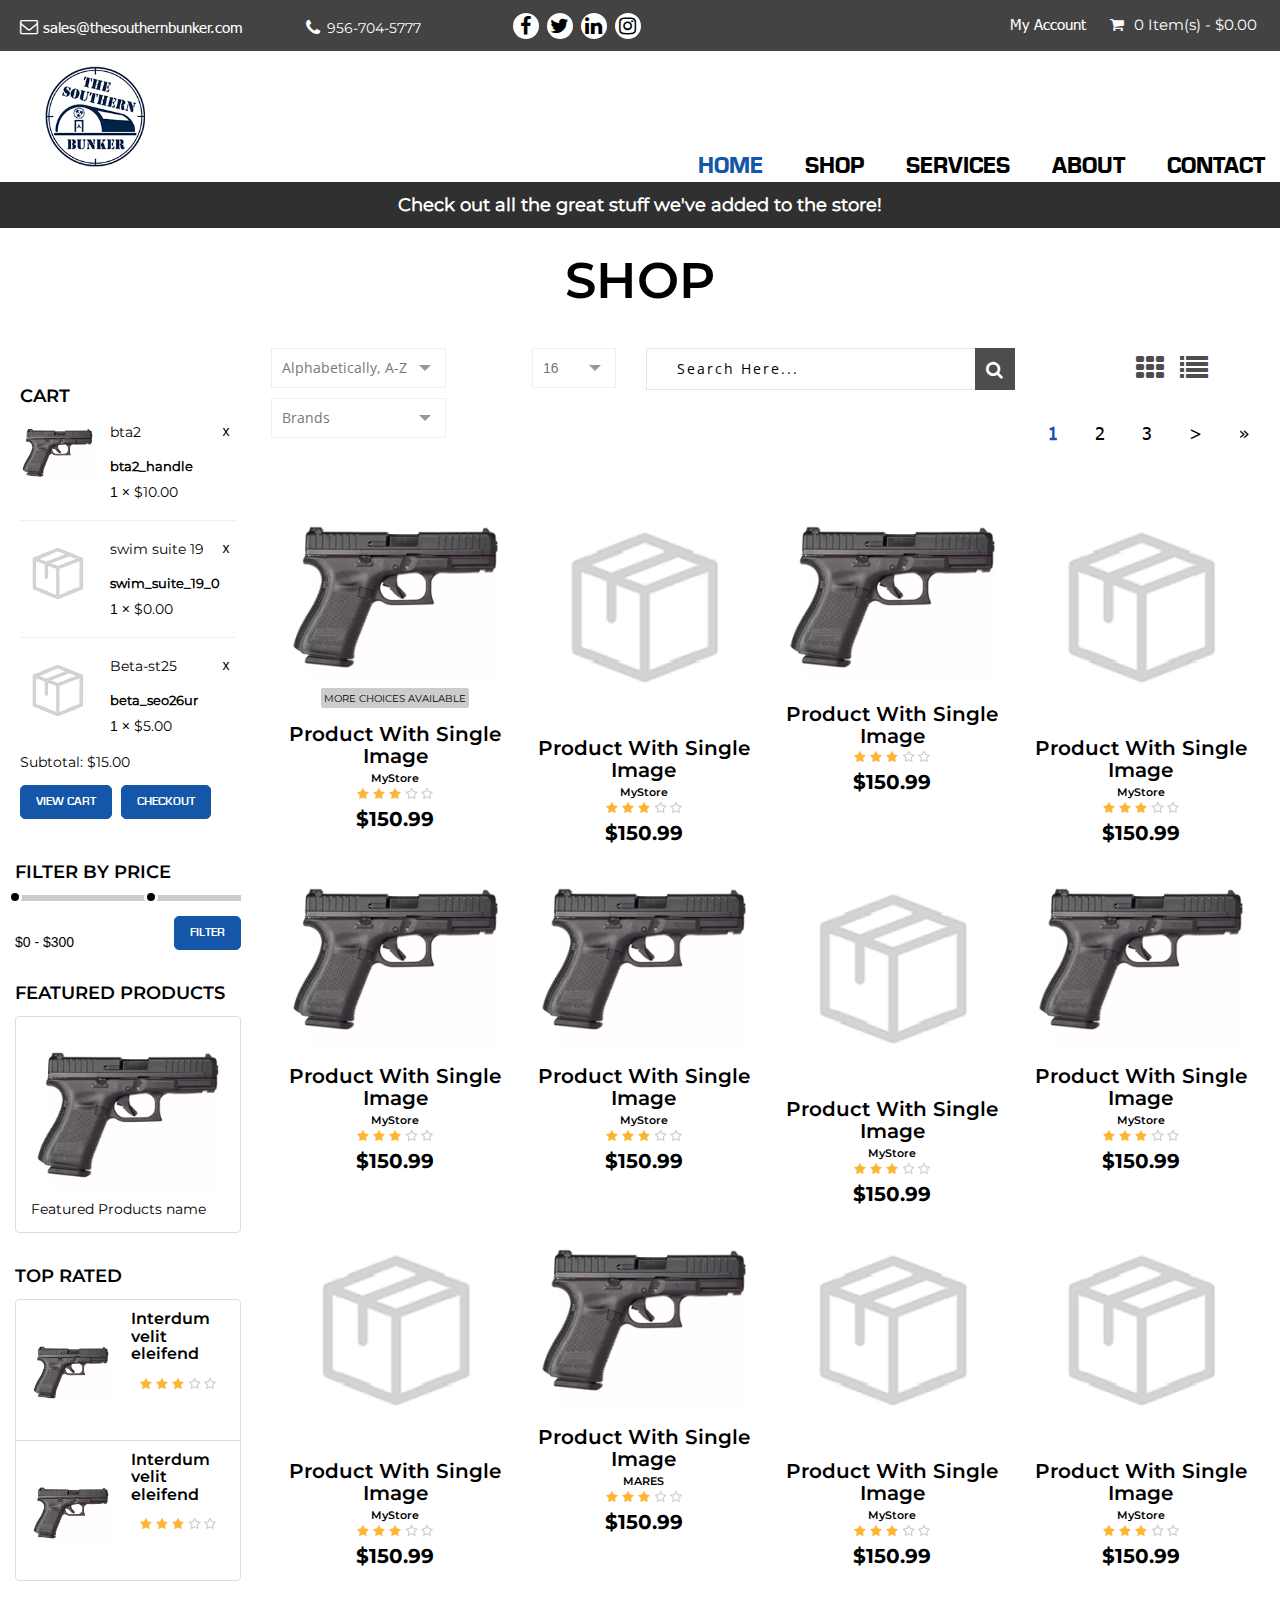
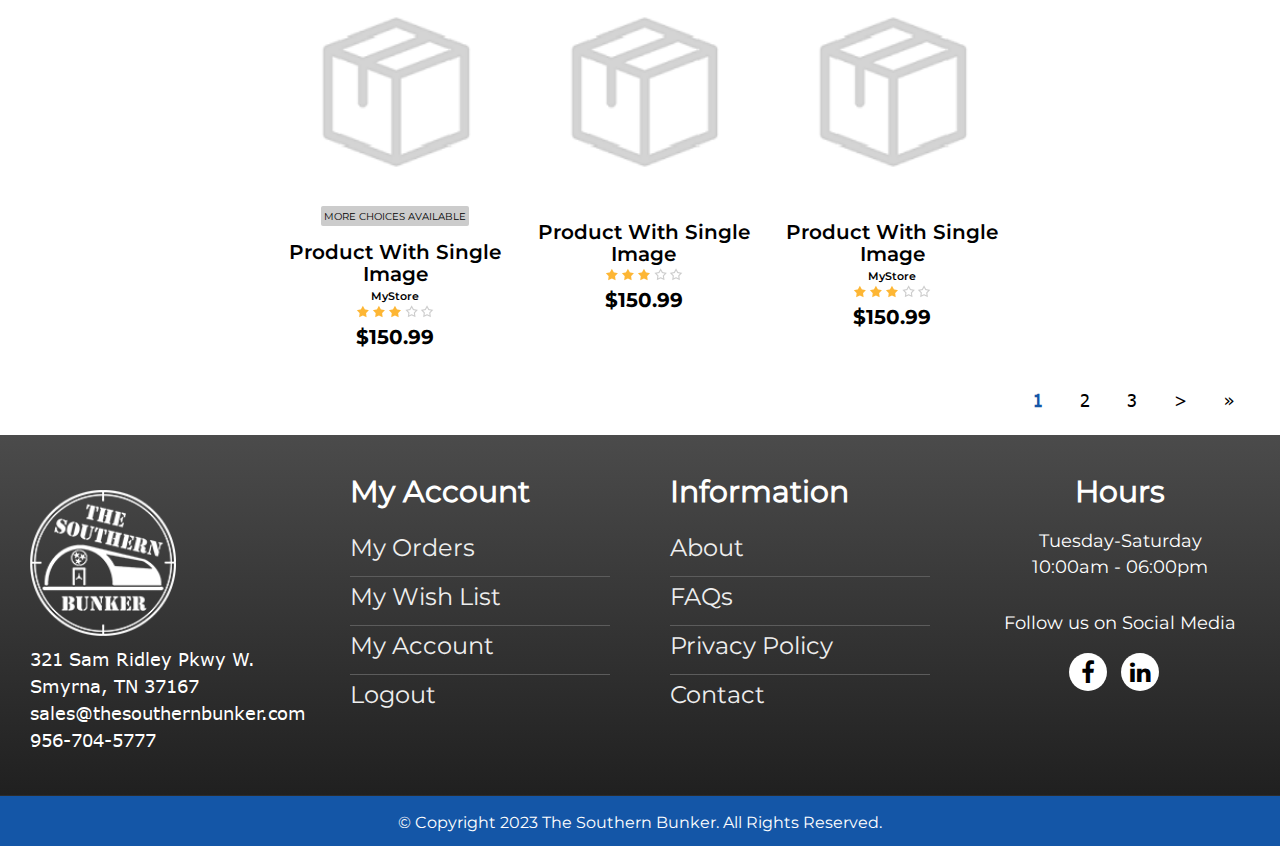
<file: shop.html>
<!DOCTYPE html>
<html lang="en">

<head>
    <meta charset="utf-8">
    <meta http-equiv="X-UA-Compatible" content="IE=edge">
    <meta name="viewport" content="width=device-width, initial-scale=1">
    <meta name="description" content="">
    <meta name="keywords" content="">
    <title>The Southern Bunker</title>
    <link rel="shortcut icon" href="img/favicon.png">
    <link type="text/css" rel="stylesheet" href="css/font-awesome.min.css">
    <link type="text/css" rel="stylesheet" href="css/bootstrap.min.css">
    <link type="text/css" rel="stylesheet" href="css/owl.carousel.css">
    <link type="text/css" rel="stylesheet" href="css/magnific-popup.css">
    <link type="text/css" rel="stylesheet" href="css/main.css">
    <link type="text/css" rel="stylesheet" href="css/theme1.css">
    <!-- CSS media queries -->
    <link type="text/css" rel="stylesheet" href="css/media-queries.css">
    <link href="js/smMenu/jquery.smartmenus.bootstrap.css" rel="stylesheet">
    <link href="css/smartnav.css" rel="stylesheet">
    <link href="css/customStyles.css" rel="stylesheet">
    <link rel="stylesheet" type="text/css" href="css/lightbox.css" />
    <link href="https://stackpath.bootstrapcdn.com/font-awesome/4.7.0/css/font-awesome.min.css" rel="stylesheet">
    <!-- HTML5 shim and Respond.js for IE8 support of HTML5 elements and media queries -->
    <!-- WARNING: Respond.js doesn't work if you view the page via file:// -->
    <!--[if lt IE 9]>
         <script src="https://oss.maxcdn.com/html5shiv/3.7.3/html5shiv.min.js"></script>
         <script src="https://oss.maxcdn.com/respond/1.4.2/respond.min.js"></script>
      <![endif]-->
    <link href="https://fonts.googleapis.com/css?family=Open+Sans&display=swap" rel="stylesheet">
    <link rel="preconnect" href="https://fonts.gstatic.com">
    <link href="https://fonts.googleapis.com/css2?family=Roboto+Slab:wght@400;700&display=swap" rel="stylesheet">
    <link rel="stylesheet" href="css/custom__southernBunker_stylesheet.css">
</head>

<body class="products">


    <div id="wrapper" class="main-wrapper">
        <!-- 
            Navigation
            ==================================== -->
        <header id="head" class="sticky-header">
            <div class="header-top primary">
                <div class="container">
                    <div class="row">
                        <div class="col-lg-8 col-md-8 col-sm-8 col-xs-12">
                            <div class="row">
                                <div class="col-xs-12 col-md-4 pull-left quick-contact">
                                    <i class="fa fa-envelope-o"></i>
                                    <p><span></span><a
                                            href="mailto:sales@thesouthernbunker.com">sales@thesouthernbunker.com</a>
                                    </p>
                                </div>
                                <div class="col-xs-12 col-md-3 pull-left quick-contact phone">
                                    <i class="fa fa-phone"></i>
                                    <p><span>956-704-5777</span></p>
                                </div>
                                <div class="col-xs-12 col-md-2 pull-left socialkt" id="social">
                                    <ul class="pull-left social-links text-center">
                                        <li><a href="#"><i class="fa fa-facebook"></i></a></li>
                                        <li><a href="#"><i class="fa fa-twitter"></i></a></li>
                                        <li><a href="#"><i class="fa fa-linkedin"></i></a></li>
                                        <li><a href="#"><i class="fa fa-instagram"></i></a></li>
                                    </ul>
                                </div>
                            </div>
                        </div>
                        <div class="col-xs-12 col-sm-4 col-md-4 col-lg-4 topRight">
                            <nav class="top-nav dropdown type2">
                                <ul class="text-right">
                                    <li class="myacc">
                                        <a href="#">My Account</a>
                                        <ul class="submenu text-left">
                                            <li><a href="#" data-toggle="modal" data-target="#myModal">Register <span><i
                                                            class="fa fa-edit"></i></span></a></li>
                                            <li><a href="#">Login <span><i class="fa fa-lock"></i></span></a></li>
                                        </ul>
                                    </li>
                                    <li class="cart cartWidgetInner">
                                        <a href="#">
                                            <i class="fa fa-shopping-cart"></i>&nbsp;
                                            <!-- <span>3 item(s) - $1875.00</span>  -->
                                            <span>0 Item(s) - $0.00</span>
                                        </a>
                                        <ul class="submenu product_list_widget text-left">
                                            <!-- .product item -->
                                            <li>
                                                <a href="#" class="thumb">
                                                    <img src="img/product-1.png" alt="">
                                                </a>
                                                <div class="pdDesc">
                                                    <a href="#">Cool Item 1</a>
                                                    <a href="#" class="remove">x</a>
                                                    <div class="variation">
                                                        <strong>Size :</strong> <span>Small</span>
                                                    </div>
                                                    <span class="quantity">1 × <span
                                                            class="amount">$625.00</span></span>
                                                </div>
                                            </li>
                                            <li>
                                                <a href="#" class="thumb">
                                                    <img src="img/product-1.png" alt="">
                                                </a>
                                                <div class="pdDesc">
                                                    <a href="#">Cool Item 1</a>
                                                    <a href="#" class="remove">x</a>
                                                    <div class="variation">
                                                        <strong>Size :</strong> <span>Small</span>
                                                    </div>
                                                    <span class="quantity">1 × <span
                                                            class="amount">$625.00</span></span>
                                                </div>
                                            </li>
                                            <li>
                                                <a href="#" class="thumb">
                                                    <img src="img/product-1.png" alt="">
                                                </a>
                                                <div class="pdDesc">
                                                    <a href="#">Cool Item 1</a>
                                                    <a href="#" class="remove">x</a>
                                                    <div class="variation">
                                                        <strong>Size :</strong> <span>Small</span>
                                                    </div>
                                                    <span class="quantity">1 × <span
                                                            class="amount">$625.00</span></span>
                                                </div>
                                            </li>
                                            <!-- // .product item -->
                                            <!-- .product item -->


                                            <!-- // product list -->
                                            <li class="total">
                                                <span>Subtotal: </span>
                                                <span class="amount">&nbsp;$1875.00</span>
                                            </li>
                                            <li class="buttons">
                                                <a href="#" class="btn btn-gold-border">View Cart</a>
                                                <a href="#" class="btn btn-gold-border">Checkout</a>
                                            </li>
                                            <!-- // .product item -->
                                        </ul>
                                    </li>
                                </ul>
                            </nav>
                        </div>
                    </div>
                </div>
            </div>

            <div class="row HeaderMenu">
                <div class="col-xs-12">
                    <!--Start nav-->
                    <div class="navbar-default" role="navigation">
                        <div class="container">
                            <div class="navbar-header">
                                <button type="button" class="navbar-toggle" data-toggle="collapse"
                                    data-target=".navbar-collapse">
                                    <span class="sr-only">Toggle navigation</span>
                                    <span class="icon-bar"></span>
                                    <span class="icon-bar"></span>
                                    <span class="icon-bar"></span>
                                </button>
                                <a class="navbar-brand" href="index.html">
                                    <img src="img/header_logo.png" alt="Logo">
                                </a>
                            </div>
                            <div class="navbar-collapse collapse">
                                <!-- Left nav -->
                                <ul class="nav navbar-nav navbarRight">
                                    <li><a href="index.html" class="current-active">Home</a> </li>
                                    <li><a href="shop.html">Shop</a></li>
                                    <!-- <li>
                                            <a href="#">Services <span class="caret"></span></a>
                                            <ul class="dropdown-menu">
                                               <li><a href="#">Our Services</a></li>
                                               <li><a href="#">The Simulator</a></li>
                                               <li><a href="#">Parties & Events</a></li>
                                            </ul>
                                         </li> -->
                                    <li><a href="#">Services</a></li>
                                    <li><a href="about-us.html">About</a></li>
                                    <li><a href="contact.html">Contact</a> </li>
                                </ul>
                                <!--Dropdown Menus UL-->
                            </div>
                            <!--/.nav-collapse -->
                        </div>
                        <!--/.container -->
                    </div> <!-- Main Navbar Div ENDS-->
                </div>
            </div>
        </header>
        <!--
            End Navigation
            ==================================== -->
        <!--
                Home slider
                ==================================== -->
        <div id="slider" class="sitemessage  slider-wrapper relative overflow-hidden slide-overlay clb">
            <div class="col-xs-12 col-sm-12 col-md-12 col-lg-12" id="abovetext">
                <div class="message" id="sitemessage">
                    <p>Check out all the great stuff we've added to the store!</p>
                </div>
            </div>
        </div> <!-- // #start -->
        <!--
                End Home slider
                ==================================== -->
        <!-- // shop breadcrumb -->
        <section class="product-category-page">
            <div class="container">
                <div class="text-center" id="storecat">

                    <h2>Shop</h2>
                </div>
                <div class="row">
                    <div class="col-xs-12 col-sm-4 col-md-3">
                        <div id="secondary" class="widget-area" role="complementary">
                            <!-- .widget -->





                            <aside class="widget cartWidget">
                                <h3 class="widget-title">Cart</h3>
                                <div class="cartWidgetInner">
                                    <ul class="product_list_widget">
                                        <li>
                                            <a href="/products/bta2_handle" class="thumb">
                                                <img src="img/product-1.png" alt="" class="sidebar_img">
                                            </a>
                                            <div class="pdDesc">
                                                <a href="/products/bta2_handle">bta2</a>
                                                <a href="javascript:void(0)"
                                                    onclick="deleteFromCartTop('5d0b5a91-5e90-4055-9dd9-7db9ac1f1040', this)"
                                                    class="remove btn-remove-cart-top">x</a>
                                                <div class="variation">
                                                    <strong>bta2_handle</strong>
                                                </div>
                                                <span class="quantity">1 × <span class="amount">$10.00</span></span>
                                            </div>
                                        </li>
                                        <li>
                                            <a href="/products/swim_suite_19_0" class="thumb">
                                                <img src="img/no-product.png" alt="" class="sidebar_img">
                                            </a>
                                            <div class="pdDesc">
                                                <a href="/products/swim_suite_19_0">swim suite 19</a>
                                                <a href="javascript:void(0)"
                                                    onclick="deleteFromCartTop('5ceb9f05-c7ac-45a7-8b6c-7454ac1f1040', this)"
                                                    class="remove btn-remove-cart-top">x</a>
                                                <div class="variation">
                                                    <strong>swim_suite_19_0</strong>
                                                </div>
                                                <span class="quantity">1 × <span class="amount">$0.00</span></span>
                                            </div>
                                        </li>
                                        <li>
                                            <a href="/products/beta_seo26ur" class="thumb">
                                                <img src="img/no-product.png" alt="" class="sidebar_img">
                                            </a>
                                            <div class="pdDesc">
                                                <a href="/products/beta_seo26ur">Beta-st25</a>
                                                <a href="javascript:void(0)"
                                                    onclick="deleteFromCartTop('5cb98c68-5434-4a49-a4ba-5e86ac1f1040', this)"
                                                    class="remove btn-remove-cart-top">x</a>
                                                <div class="variation">
                                                    <strong>beta_seo26ur</strong>
                                                </div>
                                                <span class="quantity">1 × <span class="amount">$5.00</span></span>
                                            </div>
                                        </li>
                                    </ul>
                                    <!-- // product list -->
                                    <p class="total">
                                        <span>Subtotal:</span>
                                        <span class="amount">$15.00</span>
                                    </p>
                                    <p class="buttons">
                                        <a href="cart.html" class="btn btn-ash-border">View Cart</a>
                                        <a href="checkout.html" class="btn btn-ash-border btn_place_order">Checkout</a>
                                    </p>
                                </div>
                            </aside>


                            <!-- // cart widget -->
                            <!-- .widget -->

                            <!-- // product category -->
                            <!-- .widget -->
                            <aside class="price-filter-widget widget">
                                <h3 class="widget-title">Filter by Price</h3>
                                <div class="price-range-wrapper">
                                    <div class="priceRange"></div>
                                    <div class="price-slider-amount clear">
                                        <label for="amount">Price:</label>
                                        <input type="text" id="amount" readonly>
                                        <a href="#" class="btn btn-ash-border pull-right">Filter</a>
                                    </div>
                                </div>
                            </aside>
                            <!-- .widget -->
                            <aside class="widget desktop-v-featured_products">
                                <h3 class="widget-title">Featured Products</h3>
                                <ul class="list-group widget-img-slideshow">
                                    <li class="list-group-item">
                                        <img src="img/product-1.png" alt="" class="img-responsive">
                                        <p>Featured Products name</p>
                                    </li>

                                </ul>
                            </aside>
                            <!-- end .widget -->
                            <!-- .widget -->
                            <aside class="widget">
                                <h3 class="widget-title">Top Rated</h3>
                                <ul class="list-group">
                                    <li class="list-group-item">
                                        <div class="widgetProduct">
                                            <div class="media">
                                                <div class="media-left">
                                                    <a href="#">
                                                        <img alt="" src="img/product-1.png" class="media-object">
                                                    </a>
                                                </div>
                                                <div class="media-body">
                                                    <h4 class="media-heading"><a href="#">Interdum velit
                                                            eleifend</a></h4>
                                                    <p class="rating"><img src="img/star.png" alt=""></p>
                                                    <span class="price">$55</span>
                                                </div>
                                            </div>
                                        </div>
                                    </li>
                                    <li class="list-group-item">
                                        <div class="widgetProduct">
                                            <div class="media">
                                                <div class="media-left">
                                                    <a href="#">
                                                        <img alt="" src="img/product-1.png" class="media-object">
                                                    </a>
                                                </div>
                                                <div class="media-body">
                                                    <h4 class="media-heading"><a href="#">Interdum velit
                                                            eleifend</a></h4>
                                                    <p class="rating"><img src="img/star.png" alt=""></p>
                                                    <span class="price">$55</span>
                                                </div>
                                            </div>
                                        </div>
                                    </li>

                                </ul>
                            </aside>
                            <!-- end .widget -->
                        </div>
                        <!-- // widget-area -->
                    </div>
                    <!-- // col-sm-3 -->
                    <div class="col-xs-12 col-sm-12 col-md-9">
                        <div class="productDisplayType">

                            <div class="row">
                                <input type="hidden" id="filtered_products_section" value="div">
                                <div class="col-xs-12 col-sm-4 col-md-3">
                                    <div class="productSorting">
                                        <div id="sbHolder_18994987" class="sbHolder"><a id="sbToggle_18994987" href="#"
                                                class="sbToggle"></a><a id="sbSelector_18994987" href="#"
                                                class="sbSelector sbFocus">Alphabetically, A-Z</a>
                                            <ul id="sbOptions_18994987" class="sbOptions" style="display: none;">
                                                <li><a href="#name_asc" rel="name_asc" class="sbFocus">Alphabetically,
                                                        A-Z</a></li>
                                                <li><a href="#name_desc" rel="name_desc">Alphabetically, Z-A</a></li>
                                                <li><a href="#price_asc" rel="price_asc">Price, Low to high</a></li>
                                                <li><a href="#price_desc" rel="price_desc">Price, High to low</a></li>
                                                <li><a href="#created_desc" rel="created_desc">Newest first</a></li>
                                                <li><a href="#created_asc" rel="created_asc">Oldest first</a></li>
                                            </ul>
                                        </div>
                                    </div>
                                </div>




                                <div class="hidden-xs hidden-sm col-md-2">
                                    <div class="productLimiter clear">
                                        <label for="productlimiter">Show :</label>
                                        <select name="productlimiter" id="productlimiter" class="" sb="54963162"
                                            style="display: none;">
                                            <option value="15">15</option>
                                            <option value="25">25</option>
                                            <option value="50">50</option>
                                            <option value="75">75</option>
                                            <option value="100">100</option>
                                            <option value="125">125</option>
                                        </select>
                                        <div id="sbHolder_54963162" class="sbHolder"><a id="sbToggle_54963162" href="#"
                                                class="sbToggle"></a><a id="sbSelector_54963162" href="#"
                                                class="sbSelector">16</a>
                                            <ul id="sbOptions_54963162" class="sbOptions" style="display: none;">
                                                <li><a href="#16" rel="16" class="sbFocus">16</a></li>
                                                <li><a href="#25" rel="25">25</a></li>
                                                <li><a href="#50" rel="50">50</a></li>
                                                <li><a href="#75" rel="75">75</a></li>
                                                <li><a href="#100" rel="100">100</a></li>
                                                <li><a href="#125" rel="125">125</a></li>
                                            </ul>
                                        </div>
                                    </div>
                                </div>
                                <div class="col-xs-12 col-sm-12 col-md-7 clear filter_sf" id="filter_sf">
                                    <div class="row">
                                        <div class="col-xs-12 col-sm-8 col-md-8">
                                            <div class="productLimiter clear">
                                                <form action="#" method="post" class="blog-search"
                                                    id="part_search_form">
                                                    <input type="text" value="" name="search_part" id="search_part"
                                                        class="search-input partSearch ui-autocomplete-input"
                                                        placeholder="Search Here..." autocomplete="off">
                                                    <button type="button" id="part_search_button"
                                                        class="productSearch_button search-sub">
                                                        <i class="fa fa-search"></i>
                                                    </button>
                                                </form>
                                            </div>
                                        </div>

                                        <!--nav class="woocommerce-pagination">
            <ul class="page-numbers text-right">
                <li><span class="current">1</span></li>
                <li><a href="#">2</a></li>
                <li><a href="#">3</a></li>
                <li><a href="#">→</a></li>
            </ul>
         </nav-->
                                        <div class="col-xs-12 col-sm-4 col-md-4">
                                            <nav class="productViewToggle">
                                                <a href="shop.html" class="gridView"><i class="fa fa-th"></i></a>
                                                <a href="listview.html" class="listView"><i class="fa fa-list"></i></a>
                                            </nav>
                                        </div>
                                    </div>
                                    <!--nav class="woocommerce-pagination">
            <ul class="page-numbers text-right">
               <li><span class="current">1</span></li>
               <li><a href="#">2</a></li>
               <li><a href="#">3</a></li>
               <li><a href="#">&rarr;</a></li>
            </ul>
         </nav-->
                                </div>
                            </div>
                            <div class="row">
                                <div class="col-xs-12 col-sm-4 col-md-3 ">
                                    <div class="productSorting">
                                        <div class="productSorting">
                                            <div id="sbHolder_52447504" class="sbHolder"><a id="sbToggle_52447504"
                                                    href="#" class="sbToggle"></a><a id="sbSelector_52447504" href="#"
                                                    class="sbSelector">Brands</a>
                                                <ul id="sbOptions_52447504" class="sbOptions"
                                                    style="top: 26px; max-height: 1369px; display: none;">
                                                    <li><a href="#name_asc" rel="name_asc" class="sbFocus">brand1</a>
                                                    </li>
                                                    <li><a href="#name_desc" rel="name_desc">brand2</a></li>
                                                    <li><a href="#price_asc" rel="price_asc">brand3</a></li>
                                                    <li><a href="#price_desc" rel="price_desc">brand4</a></li>
                                                    <li><a href="#created_desc" rel="created_desc">brand5</a></li>
                                                    <li><a href="#created_asc" rel="created_asc">brand6</a></li>
                                                </ul>
                                            </div>
                                            <!--select name="productsorting" id="productsorting" class="selectbox">
               <option value="default" selected="selected">Default sorting</option>
               <option value="price">Sort by price: low to high</option>
               <option value="price-desc">Sort by price: high to low</option>
            </select-->
                                        </div>

                                    </div>
                                </div>

                                <!-- .widget -->
                                <aside class="widget mobile-v-featured_products">
                                    <h3 class="widget-title">Featured Products</h3>
                                    <ul class="list-group widget-img-slideshow">
                                        <li class="list-group-item">
                                            <img src="img/product-1.png" alt="" class="img-responsive">
                                            <p>Featured Products name</p>
                                        </li>

                                    </ul>
                                </aside>
                                <!-- end .widget -->

                                <div class="col-xs-12 col-sm-9 col-md-9 clear">
                                    <ul class="page-numbers text-right">
                                        <li><span class="current">1</span></li>
                                        <li><a href="#">2</a></li>
                                        <li><a href="#">3</a></li>
                                        <li><a href="#" title="Next">&gt;</a></li>
                                        <li><a href="#" title="Last">»</a></li>
                                    </ul>
                                </div>

                            </div>
                        </div>
                        <div class="row no-margin row-border proLists">
                            <div class="col-xs-12 col-sm-6 col-md-3">
                                <div data-product-id="4" class="productBorder chkProductID">
                                    <img src="img/product-1.png" alt="" class="img-responsive">
                                    <div class="productBorderHover verticalMiddle">
                                        <div class="verticalInner">
                                            <h4><a href="#">Product With Single Image</a></h4>
                                            <p class="rating">
                                                <img src="img/star.png" alt="">
                                            </p>
                                            <div class="price">
                                                <del><span class="amount">$180.99</span></del>
                                                <span class="amount">$150.99</span>
                                            </div>
                                        </div>
                                    </div>

                                    <div class="frontinfo">
                                        <span class="more_choice more_choice_available">MORE CHOICES AVAILABLE</span>
                                        <h4><a href="#">Product With Single Image</a></h4>
                                        <h5 class="manuf">MyStore</h5>
                                        <center>
                                            <div class="rating product-rating bottom_rating">
                                                <img src="img/star.png" alt="">


                                            </div>
                                            <!--p class="rating">
													<img src="/img/icons/star2.png" alt=""> <span class="numr">(15)</span>
												</p-->
                                        </center>
                                        <div class="amount">$150.99</div>
                                    </div>
                                    <!-- products meta -->
                                    <ul class="productMetas">
                                        <li><a href="shop-single-quick.php" class="ajax-view"><span><i
                                                        class="fa fa-eye"></i></span> Quick View</a></li>
                                        <li><a href="#"><span><i class="fa fa-shopping-cart"></i></span> Add to Cart</a>
                                        </li>
                                        <li><a href="#"><span><i class="fa fa-heart-o"></i></span> Wishlist</a></li>

                                    </ul>
                                    <!-- // products meta -->
                                    <!-- animated-border -->
                                    <span class="linetop"></span>
                                    <span class="lineright"></span>
                                    <span class="linebottom"></span>
                                    <span class="lineleft"></span>
                                    <!-- // animated-border -->
                                </div>
                            </div>
                            <div class="col-xs-12 col-sm-6 col-md-3">
                                <div data-product-id="5" class="productBorder chkProductID">
                                    <img src="img/no-product.png" alt="" class="img-responsive">
                                    <div class="productBorderHover verticalMiddle">
                                        <div class="verticalInner">
                                            <h4><a href="#">Product With Single Image</a></h4>
                                            <p class="rating">
                                                <img src="img/star.png" alt="">
                                            </p>
                                            <div class="price">
                                                <del><span class="amount">$180.99</span></del>
                                                <span class="amount">$150.99</span>
                                            </div>
                                        </div>
                                    </div>


                                    <div class="frontinfo">
                                        <h4><a href="#">Product With Single Image</a></h4>
                                        <h5 class="manuf">MyStore</h5>
                                        <center>
                                            <div class="rating product-rating bottom_rating">
                                                <img src="img/star.png" alt="">


                                            </div>
                                            <!--p class="rating">
													<img src="/img/icons/star2.png" alt=""> <span class="numr">(15)</span>
												</p-->
                                        </center>
                                        <div class="amount">$150.99</div>
                                    </div>
                                    <!-- products meta -->
                                    <ul class="productMetas">
                                        <li><a href="shop-single-quick.php" class="ajax-view"><span><i
                                                        class="fa fa-eye"></i></span> Quick View</a></li>
                                        <li><a href="#"><span><i class="fa fa-shopping-cart"></i></span> Add to Cart</a>
                                        </li>
                                        <li><a href="#"><span><i class="fa fa-heart-o"></i></span> Wishlist</a></li>

                                    </ul>
                                    <!-- // products meta -->
                                    <!-- animated-border -->
                                    <span class="linetop"></span>
                                    <span class="lineright"></span>
                                    <span class="linebottom"></span>
                                    <span class="lineleft"></span>
                                    <!-- // animated-border -->
                                </div>
                            </div>
                            <div class="col-xs-12 col-sm-6 col-md-3">
                                <div data-product-id="6" class="productBorder chkProductID">
                                    <img src="img/product-1.png" alt="" class="img-responsive">
                                    <div class="productBorderHover verticalMiddle">
                                        <div class="verticalInner">
                                            <h4><a href="#">Product With Single Image</a></h4>
                                            <p class="rating">
                                                <img src="img/star.png" alt="">
                                            </p>
                                            <div class="price">
                                                <del><span class="amount">$180.99</span></del>
                                                <span class="amount">$150.99</span>
                                            </div>
                                        </div>
                                    </div>

                                    <div class="frontinfo">
                                        <h4><a href="#">Product With Single Image</a></h4>
                                        <center>
                                            <div class="rating product-rating bottom_rating">
                                                <img src="img/star.png" alt="">


                                            </div>
                                            <!--p class="rating">
													<img src="/img/icons/star2.png" alt=""> <span class="numr">(15)</span>
												</p-->
                                        </center>
                                        <div class="amount">$150.99</div>
                                    </div>
                                    <!-- products meta -->
                                    <ul class="productMetas">
                                        <li><a href="shop-single-quick.php" class="ajax-view"><span><i
                                                        class="fa fa-eye"></i></span> Quick View</a></li>
                                        <li><a href="#"><span><i class="fa fa-shopping-cart"></i></span> Add to Cart</a>
                                        </li>
                                        <li><a href="#"><span><i class="fa fa-heart-o"></i></span> Wishlist</a></li>

                                    </ul>
                                    <!-- // products meta -->
                                    <!-- animated-border -->
                                    <span class="linetop"></span>
                                    <span class="lineright"></span>
                                    <span class="linebottom"></span>
                                    <span class="lineleft"></span>
                                    <!-- // animated-border -->
                                </div>
                            </div>
                            <div class="col-xs-12 col-sm-6 col-md-3">
                                <div data-product-id="7" class="productBorder chkProductID">
                                    <img src="img/no-product.png" alt="" class="img-responsive">
                                    <div class="productBorderHover verticalMiddle">
                                        <div class="verticalInner">
                                            <h4><a href="#">Product With Single Image</a></h4>
                                            <p class="rating">
                                                <img src="img/star.png" alt="">
                                            </p>
                                            <div class="price">
                                                <del><span class="amount">$180.99</span></del>
                                                <span class="amount">$150.99</span>
                                            </div>
                                        </div>
                                    </div>


                                    <div class="frontinfo">
                                        <h4><a href="#">Product With Single Image</a></h4>
                                        <h5 class="manuf">MyStore</h5>
                                        <center>
                                            <div class="rating product-rating bottom_rating">
                                                <img src="img/star.png" alt="">


                                            </div>
                                            <!--p class="rating">
													<img src="/img/icons/star2.png" alt=""> <span class="numr">(15)</span>
												</p-->
                                        </center>
                                        <div class="amount">$150.99</div>
                                    </div>
                                    <!-- products meta -->
                                    <ul class="productMetas">
                                        <li><a href="shop-single-quick.php" class="ajax-view"><span><i
                                                        class="fa fa-eye"></i></span> Quick View</a></li>
                                        <li><a href="#"><span><i class="fa fa-shopping-cart"></i></span> Add to Cart</a>
                                        </li>
                                        <li><a href="#"><span><i class="fa fa-heart-o"></i></span> Wishlist</a></li>

                                    </ul>
                                    <!-- // products meta -->
                                    <!-- animated-border -->
                                    <span class="linetop"></span>
                                    <span class="lineright"></span>
                                    <span class="linebottom"></span>
                                    <span class="lineleft"></span>
                                    <!-- // animated-border -->
                                </div>
                            </div>
                            <div class="col-xs-12 col-sm-6 col-md-3">
                                <div data-product-id="8" class="productBorder chkProductID">
                                    <img src="img/product-1.png" alt="" class="img-responsive">
                                    <div class="productBorderHover verticalMiddle">
                                        <div class="verticalInner">
                                            <h4><a href="#">Product With Single Image</a></h4>
                                            <p class="rating">
                                                <img src="img/star.png" alt="">
                                            </p>
                                            <div class="price">
                                                <del><span class="amount">$180.99</span></del>
                                                <span class="amount">$150.99</span>
                                            </div>
                                        </div>
                                    </div>


                                    <div class="frontinfo">
                                        <h4><a href="#">Product With Single Image</a></h4>
                                        <h5 class="manuf">MyStore</h5>
                                        <center>
                                            <div class="rating product-rating bottom_rating">
                                                <img src="img/star.png" alt="">


                                            </div>
                                            <!--p class="rating">
													<img src="/img/icons/star2.png" alt=""> <span class="numr">(15)</span>
												</p-->
                                        </center>
                                        <div class="amount">$150.99</div>
                                    </div>
                                    <!-- products meta -->
                                    <ul class="productMetas">
                                        <li><a href="shop-single-quick.php" class="ajax-view"><span><i
                                                        class="fa fa-eye"></i></span> Quick View</a></li>
                                        <li><a href="#"><span><i class="fa fa-shopping-cart"></i></span> Add to Cart</a>
                                        </li>
                                        <li><a href="#"><span><i class="fa fa-heart-o"></i></span> Wishlist</a></li>

                                    </ul>
                                    <!-- // products meta -->
                                    <!-- animated-border -->
                                    <span class="linetop"></span>
                                    <span class="lineright"></span>
                                    <span class="linebottom"></span>
                                    <span class="lineleft"></span>
                                    <!-- // animated-border -->
                                </div>
                            </div>
                            <div class="col-xs-12 col-sm-6 col-md-3">
                                <div data-product-id="9" class="productBorder chkProductID">
                                    <img src="img/product-1.png" alt="" class="img-responsive">
                                    <div class="productBorderHover verticalMiddle">
                                        <div class="verticalInner">
                                            <h4><a href="#">Product With Single Image</a></h4>
                                            <p class="rating">
                                                <img src="img/star.png" alt="">
                                            </p>
                                            <div class="price">
                                                <del><span class="amount">$180.99</span></del>
                                                <span class="amount">$150.99</span>
                                            </div>
                                        </div>
                                    </div>


                                    <div class="frontinfo">
                                        <h4><a href="#">Product With Single Image</a></h4>
                                        <h5 class="manuf">MyStore</h5>
                                        <center>
                                            <div class="rating product-rating bottom_rating">
                                                <img src="img/star.png" alt="">


                                            </div>
                                            <!--p class="rating">
													<img src="/img/icons/star2.png" alt=""> <span class="numr">(15)</span>
												</p-->
                                        </center>
                                        <div class="amount">$150.99</div>
                                    </div>
                                    <!-- products meta -->
                                    <ul class="productMetas">
                                        <li><a href="shop-single-quick.php" class="ajax-view"><span><i
                                                        class="fa fa-eye"></i></span> Quick View</a></li>
                                        <li><a href="#"><span><i class="fa fa-shopping-cart"></i></span> Add to Cart</a>
                                        </li>
                                        <li><a href="#"><span><i class="fa fa-heart-o"></i></span> Wishlist</a></li>

                                    </ul>
                                    <!-- // products meta -->
                                    <!-- animated-border -->
                                    <span class="linetop"></span>
                                    <span class="lineright"></span>
                                    <span class="linebottom"></span>
                                    <span class="lineleft"></span>
                                    <!-- // animated-border -->
                                </div>
                            </div>

                            <div class="col-xs-12 col-sm-6 col-md-3">
                                <div data-product-id="7" class="productBorder chkProductID">
                                    <img src="img/no-product.png" alt="" class="img-responsive">
                                    <div class="productBorderHover verticalMiddle">
                                        <div class="verticalInner">
                                            <h4><a href="#">Product With Single Image</a></h4>
                                            <p class="rating">
                                                <img src="img/star.png" alt="">
                                            </p>
                                            <div class="price">
                                                <del><span class="amount">$180.99</span></del>
                                                <span class="amount">$150.99</span>
                                            </div>
                                        </div>
                                    </div>


                                    <div class="frontinfo">
                                        <h4><a href="#">Product With Single Image</a></h4>
                                        <h5 class="manuf">MyStore</h5>
                                        <center>
                                            <div class="rating product-rating bottom_rating">
                                                <img src="img/star.png" alt="">


                                            </div>
                                            <!--p class="rating">
													<img src="/img/icons/star2.png" alt=""> <span class="numr">(15)</span>
												</p-->
                                        </center>
                                        <div class="amount">$150.99</div>
                                    </div>
                                    <!-- products meta -->
                                    <ul class="productMetas">
                                        <li><a href="shop-single-quick.php" class="ajax-view"><span><i
                                                        class="fa fa-eye"></i></span> Quick View</a></li>
                                        <li><a href="#"><span><i class="fa fa-shopping-cart"></i></span> Add to Cart</a>
                                        </li>
                                        <li><a href="#"><span><i class="fa fa-heart-o"></i></span> Wishlist</a></li>

                                    </ul>
                                    <!-- // products meta -->
                                    <!-- animated-border -->
                                    <span class="linetop"></span>
                                    <span class="lineright"></span>
                                    <span class="linebottom"></span>
                                    <span class="lineleft"></span>
                                    <!-- // animated-border -->
                                </div>
                            </div>

                            <div class="col-xs-12 col-sm-6 col-md-3">
                                <div data-product-id="6" class="productBorder chkProductID">
                                    <img src="img/product-1.png" alt="" class="img-responsive">
                                    <div class="productBorderHover verticalMiddle">
                                        <div class="verticalInner">
                                            <h4><a href="#">Product With Single Image</a></h4>
                                            <p class="rating">
                                                <img src="img/star.png" alt="">
                                            </p>
                                            <div class="price">
                                                <del><span class="amount">$180.99</span></del>
                                                <span class="amount">$150.99</span>
                                            </div>
                                        </div>
                                    </div>


                                    <div class="frontinfo">
                                        <h4><a href="#">Product With Single Image</a></h4>
                                        <h5 class="manuf">MyStore</h5>
                                        <center>
                                            <div class="rating product-rating bottom_rating">
                                                <img src="img/star.png" alt="">


                                            </div>
                                            <!--p class="rating">
													<img src="/img/icons/star2.png" alt=""> <span class="numr">(15)</span>
												</p-->
                                        </center>
                                        <div class="amount">$150.99</div>
                                    </div>
                                    <!-- products meta -->
                                    <ul class="productMetas">
                                        <li><a href="shop-single-quick.php" class="ajax-view"><span><i
                                                        class="fa fa-eye"></i></span> Quick View</a></li>
                                        <li><a href="#"><span><i class="fa fa-shopping-cart"></i></span> Add to Cart</a>
                                        </li>
                                        <li><a href="#"><span><i class="fa fa-heart-o"></i></span> Wishlist</a></li>

                                    </ul>
                                    <!-- // products meta -->
                                    <!-- animated-border -->
                                    <span class="linetop"></span>
                                    <span class="lineright"></span>
                                    <span class="linebottom"></span>
                                    <span class="lineleft"></span>
                                    <!-- // animated-border -->
                                </div>
                            </div>
                            <div class="col-xs-12 col-sm-6 col-md-3">
                                <div data-product-id="7" class="productBorder chkProductID">
                                    <img src="img/no-product.png" alt="" class="img-responsive">
                                    <div class="productBorderHover verticalMiddle">
                                        <div class="verticalInner">
                                            <h4><a href="#">Product With Single Image</a></h4>
                                            <p class="rating">
                                                <img src="img/star.png" alt="">
                                            </p>
                                            <div class="price">
                                                <del><span class="amount">$180.99</span></del>
                                                <span class="amount">$150.99</span>
                                            </div>
                                        </div>
                                    </div>
                                    <div class="frontinfo">
                                        <h4><a href="#">Product With Single Image</a></h4>
                                        <h5 class="manuf">MyStore</h5>
                                        <center>
                                            <div class="rating product-rating bottom_rating">
                                                <img src="img/star.png" alt="">


                                            </div>
                                            <!--p class="rating">
													<img src="/img/icons/star2.png" alt=""> <span class="numr">(15)</span>
												</p-->
                                        </center>
                                        <div class="amount">$150.99</div>
                                    </div>
                                    <!-- products meta -->
                                    <ul class="productMetas">
                                        <li><a href="shop-single-quick.php" class="ajax-view"><span><i
                                                        class="fa fa-eye"></i></span> Quick View</a></li>
                                        <li><a href="#"><span><i class="fa fa-shopping-cart"></i></span> Add to Cart</a>
                                        </li>
                                        <li><a href="#"><span><i class="fa fa-heart-o"></i></span> Wishlist</a></li>

                                    </ul>
                                    <!-- // products meta -->
                                    <!-- animated-border -->
                                    <span class="linetop"></span>
                                    <span class="lineright"></span>
                                    <span class="linebottom"></span>
                                    <span class="lineleft"></span>
                                    <!-- // animated-border -->
                                </div>
                            </div>
                            <div class="col-xs-12 col-sm-6 col-md-3">
                                <div data-product-id="8" class="productBorder chkProductID">
                                    <img src="img/product-1.png" alt="" class="img-responsive">
                                    <div class="productBorderHover verticalMiddle">
                                        <div class="verticalInner">
                                            <h4><a href="#">Product With Single Image</a></h4>
                                            <p class="rating">
                                                <img src="img/star.png" alt="">
                                            </p>
                                            <div class="price">
                                                <del><span class="amount">$180.99</span></del>
                                                <span class="amount">$150.99</span>
                                            </div>
                                        </div>
                                    </div>

                                    <div class="frontinfo">
                                        <h4><a href="#">Product With Single Image</a></h4>
                                        <h5 class="manuf">MARES</h5>
                                        <center>

                                            <div class="rating product-rating bottom_rating">
                                                <img src="img/star.png" alt="">


                                            </div>
                                            <!--p class="rating">
													<img src="/img/icons/star2.png" alt=""> <span class="numr">(15)</span>
												</p-->
                                        </center>
                                        <div class="amount">$150.99</div>
                                    </div>
                                    <!-- products meta -->
                                    <ul class="productMetas">
                                        <li><a href="shop-single-quick.php" class="ajax-view"><span><i
                                                        class="fa fa-eye"></i></span> Quick View</a></li>
                                        <li><a href="#"><span><i class="fa fa-shopping-cart"></i></span> Add to Cart</a>
                                        </li>
                                        <li><a href="#"><span><i class="fa fa-heart-o"></i></span> Wishlist</a></li>

                                    </ul>
                                    <!-- // products meta -->
                                    <!-- animated-border -->
                                    <span class="linetop"></span>
                                    <span class="lineright"></span>
                                    <span class="linebottom"></span>
                                    <span class="lineleft"></span>
                                    <!-- // animated-border -->
                                </div>
                            </div>
                            <div class="col-xs-12 col-sm-6 col-md-3">
                                <div data-product-id="7" class="productBorder chkProductID">
                                    <img src="img/no-product.png" alt="" class="img-responsive">
                                    <div class="productBorderHover verticalMiddle">
                                        <div class="verticalInner">
                                            <h4><a href="#">Product With Single Image</a></h4>
                                            <p class="rating">
                                                <img src="img/star.png" alt="">
                                            </p>
                                            <div class="price">
                                                <del><span class="amount">$180.99</span></del>
                                                <span class="amount">$150.99</span>
                                            </div>
                                        </div>
                                    </div>

                                    <div class="frontinfo">
                                        <h4><a href="#">Product With Single Image</a></h4>
                                        <h5 class="manuf">MyStore</h5>
                                        <center>
                                            <div class="rating product-rating bottom_rating">
                                                <img src="img/star.png" alt="">


                                            </div>
                                            <!--p class="rating">
													<img src="/img/icons/star2.png" alt=""> <span class="numr">(15)</span>
												</p-->
                                        </center>
                                        <div class="amount">$150.99</div>
                                    </div>
                                    <!-- products meta -->
                                    <ul class="productMetas">
                                        <li><a href="shop-single-quick.php" class="ajax-view"><span><i
                                                        class="fa fa-eye"></i></span> Quick View</a></li>
                                        <li><a href="#"><span><i class="fa fa-shopping-cart"></i></span> Add to Cart</a>
                                        </li>
                                        <li><a href="#"><span><i class="fa fa-heart-o"></i></span> Wishlist</a></li>

                                    </ul>
                                    <!-- // products meta -->
                                    <!-- animated-border -->
                                    <span class="linetop"></span>
                                    <span class="lineright"></span>
                                    <span class="linebottom"></span>
                                    <span class="lineleft"></span>
                                    <!-- // animated-border -->
                                </div>
                            </div>
                            <div class="col-xs-12 col-sm-6 col-md-3">
                                <div data-product-id="7" class="productBorder chkProductID">
                                    <img src="img/no-product.png" alt="" class="img-responsive">
                                    <div class="productBorderHover verticalMiddle">
                                        <div class="verticalInner">
                                            <h4><a href="#">Product With Single Image</a></h4>
                                            <p class="rating">
                                                <img src="img/star.png" alt="">
                                            </p>
                                            <div class="price">
                                                <del><span class="amount">$180.99</span></del>
                                                <span class="amount">$150.99</span>
                                            </div>
                                        </div>
                                    </div>

                                    <div class="frontinfo">
                                        <h4><a href="#">Product With Single Image</a></h4>
                                        <h5 class="manuf">MyStore</h5>
                                        <center>
                                            <div class="rating product-rating bottom_rating">
                                                <img src="img/star.png" alt="">


                                            </div>
                                            <!--p class="rating">
													<img src="/img/icons/star2.png" alt=""> <span class="numr">(15)</span>
												</p-->
                                        </center>
                                        <div class="amount">$150.99</div>
                                    </div>
                                    <!-- products meta -->
                                    <ul class="productMetas">
                                        <li><a href="shop-single-quick.php" class="ajax-view"><span><i
                                                        class="fa fa-eye"></i></span> Quick View</a></li>
                                        <li><a href="#"><span><i class="fa fa-shopping-cart"></i></span> Add to Cart</a>
                                        </li>
                                        <li><a href="#"><span><i class="fa fa-heart-o"></i></span> Wishlist</a></li>

                                    </ul>
                                    <!-- // products meta -->
                                    <!-- animated-border -->
                                    <span class="linetop"></span>
                                    <span class="lineright"></span>
                                    <span class="linebottom"></span>
                                    <span class="lineleft"></span>
                                    <!-- // animated-border -->
                                </div>
                            </div>
                            <div class="col-xs-12 col-sm-6 col-md-3">
                                <div data-product-id="7" class="productBorder chkProductID">
                                    <img src="img/no-product.png" alt="" class="img-responsive">
                                    <div class="productBorderHover verticalMiddle">
                                        <div class="verticalInner">
                                            <h4><a href="#">Product With Single Image</a></h4>
                                            <p class="rating">
                                                <img src="img/star.png" alt="">
                                            </p>
                                            <div class="price">
                                                <del><span class="amount">$180.99</span></del>
                                                <span class="amount">$150.99</span>
                                            </div>
                                        </div>
                                    </div>

                                    <div class="frontinfo">
                                        <span class="more_choice more_choice_available">MORE CHOICES AVAILABLE</span>
                                        <h4><a href="#">Product With Single Image</a></h4>
                                        <h5 class="manuf">MyStore</h5>
                                        <center>
                                            <div class="rating product-rating bottom_rating">
                                                <img src="img/star.png" alt="">


                                            </div>
                                            <!--p class="rating">
													<img src="/img/icons/star2.png" alt=""> <span class="numr">(15)</span>
												</p-->
                                        </center>
                                        <div class="amount">$150.99</div>
                                    </div>
                                    <!-- products meta -->
                                    <ul class="productMetas">
                                        <li><a href="shop-single-quick.php" class="ajax-view"><span><i
                                                        class="fa fa-eye"></i></span> Quick View</a></li>
                                        <li><a href="#"><span><i class="fa fa-shopping-cart"></i></span> Add to Cart</a>
                                        </li>
                                        <li><a href="#"><span><i class="fa fa-heart-o"></i></span> Wishlist</a></li>

                                    </ul>
                                    <!-- // products meta -->
                                    <!-- animated-border -->
                                    <span class="linetop"></span>
                                    <span class="lineright"></span>
                                    <span class="linebottom"></span>
                                    <span class="lineleft"></span>
                                    <!-- // animated-border -->
                                </div>
                            </div>
                            <div class="col-xs-12 col-sm-6 col-md-3">
                                <div data-product-id="7" class="productBorder chkProductID">
                                    <img src="img/no-product.png" alt="" class="img-responsive">
                                    <div class="productBorderHover verticalMiddle">
                                        <div class="verticalInner">
                                            <h4><a href="#">Product With Single Image</a></h4>
                                            <p class="rating">
                                                <img src="img/star.png" alt="">
                                            </p>
                                            <div class="price">
                                                <del><span class="amount">$180.99</span></del>
                                                <span class="amount">$150.99</span>
                                            </div>
                                        </div>
                                    </div>

                                    <div class="frontinfo">
                                        <h4><a href="#">Product With Single Image</a></h4>
                                        <center>
                                            <div class="rating product-rating bottom_rating">
                                                <img src="img/star.png" alt="">


                                            </div>
                                            <!--p class="rating">
													<img src="/img/icons/star2.png" alt=""> <span class="numr">(15)</span>
												</p-->
                                        </center>
                                        <div class="amount">$150.99</div>
                                    </div>
                                    <!-- products meta -->
                                    <ul class="productMetas">
                                        <li><a href="shop-single-quick.php" class="ajax-view"><span><i
                                                        class="fa fa-eye"></i></span> Quick View</a></li>
                                        <li><a href="#"><span><i class="fa fa-shopping-cart"></i></span> Add to Cart</a>
                                        </li>
                                        <li><a href="#"><span><i class="fa fa-heart-o"></i></span> Wishlist</a></li>

                                    </ul>
                                    <!-- // products meta -->
                                    <!-- animated-border -->
                                    <span class="linetop"></span>
                                    <span class="lineright"></span>
                                    <span class="linebottom"></span>
                                    <span class="lineleft"></span>
                                    <!-- // animated-border -->
                                </div>
                            </div>
                            <div class="col-xs-12 col-sm-6 col-md-3">
                                <div data-product-id="7" class="productBorder chkProductID">
                                    <img src="img/no-product.png" alt="" class="img-responsive">
                                    <div class="productBorderHover verticalMiddle">
                                        <div class="verticalInner">
                                            <h4><a href="#">Product With Single Image</a></h4>
                                            <p class="rating">
                                                <img src="img/star.png" alt="">
                                            </p>
                                            <div class="price">
                                                <del><span class="amount">$180.99</span></del>
                                                <span class="amount">$150.99</span>
                                            </div>
                                        </div>
                                    </div>

                                    <div class="frontinfo">
                                        <h4><a href="#">Product With Single Image</a></h4>
                                        <h5 class="manuf">MyStore</h5>
                                        <center>
                                            <div class="rating product-rating bottom_rating">
                                                <img src="img/star.png" alt="">


                                            </div>
                                            <!--p class="rating">
													<img src="/img/icons/star2.png" alt=""> <span class="numr">(15)</span>
												</p-->
                                        </center>
                                        <div class="amount">$150.99</div>
                                    </div>
                                    <!-- products meta -->
                                    <ul class="productMetas">
                                        <li><a href="shop-single-quick.php" class="ajax-view"><span><i
                                                        class="fa fa-eye"></i></span> Quick View</a></li>
                                        <li><a href="#"><span><i class="fa fa-shopping-cart"></i></span> Add to Cart</a>
                                        </li>
                                        <li><a href="#"><span><i class="fa fa-heart-o"></i></span> Wishlist</a></li>

                                    </ul>
                                    <!-- // products meta -->
                                    <!-- animated-border -->
                                    <span class="linetop"></span>
                                    <span class="lineright"></span>
                                    <span class="linebottom"></span>
                                    <span class="lineleft"></span>
                                    <!-- // animated-border -->
                                </div>
                            </div>

                        </div>
                        <!-- // row no-margin row-border -->
                        <div class="col-xs-12 col-sm-12 col-md-12 clear">
                            <ul class="page-numbers text-right">
                                <li><span class="current">1</span></li>
                                <li><a href="#">2</a></li>
                                <li><a href="#">3</a></li>
                                <li><a href="#" title="Next">&gt;</a></li>
                                <li><a href="#" title="Last">»</a></li>
                            </ul>
                        </div>
                        <br>
                    </div>
                    <!-- // col-sm-9 -->
                </div>
                <!-- // .row -->
            </div>
        </section>
    </div>

    <!--
         footer widget
         ==================================== -->
    <section class="footer-widget">
        <div class="container">
            <div class="row with-border">
                <div class="col-xs-12 col-sm-6 col-md-3 col-lg-3 first">
                    <div class="footer-item" id="footer1">
                        <a href="">
                            <img src="img/footer_logo.png" alt="footer-logo">
                        </a>
                        <ul>
                            <!-- <li><i class="fa fa-building-o"></i><span class="sub-heading">The Southern Bunker</span></li> -->
                            <li><a href="https://maps.app.goo.gl/SuS9NoAAvvAJWZ3D9" target="_blank"> 321 Sam Ridley Pkwy W. <br>Smyrna, TN 37167</a></li>
                            <li class="text-primary"><span><a
                                        href="mailto:sales@thesouthernbunker.com">sales@thesouthernbunker.com</a></span>
                            </li>
                            <li class="text-primary"><span><a href="tel:956-704-5777">956-704-5777</a></span></li>
                            </li>
                        </ul>

                    </div>
                </div>
                <div class="col-xs-12 col-sm-6 col-md-3 col-lg-3 second">
                    <div class="footer-item ftr-cntnt contact-info links-box" id="footer2">
                        <h4>My Account</h4>
                        <ul>
                            <li><a href="#">My Orders</a></li>
                            <li><a href="#">My Wish List</a></li>
                            <li><a href="#">My Account </a></li>
                            <li><a href="#">Logout</a></li>
                        </ul>
                    </div>
                </div>
                <div class="col-xs-12 col-sm-6 col-md-3 col-lg-3 third" id="footer3">
                    <div class="footer-item quick-links links-box">
                        <h4>Information</h4>
                        <ul>
                            <li><a href="#">About</a></li>
                            <li><a href="#">FAQs</a></li>
                            <li><a href="#">Privacy Policy</a></li>
                            <li><a href="#">Contact</a></li>
                        </ul>
                    </div>
                </div>
                <div class="col-xs-12 col-sm-6 col-md-3 col-lg-3 fourth" id="footer4">
                    <div class="footer-item quick-links">
                        <div id="social">
                            <h4>Hours</h4>

                            <div class="calender-box">
                                <p>Tuesday-Saturday</p>
                           <p>10:00am - 06:00pm</p>
                            </div>

                            <div class="social-box">
                                <p>Follow us on Social Media</p>
                                <ul class="social-links">
                                    <li><a href="#"><i class="fa fa-facebook"></i></a></li>
                                    <li><a href="#"><i class="fa fa-linkedin"></i></a></li>
                                </ul>
                                 
                            </div>

                        </div>
                    </div>
                    <!-- end .row portfolio-wrapper -->
                </div>
            </div>
        </div>
    </section>

    <!--
         End footer widget
         ==================================== -->
    <!--
         footer
         ==================================== -->
    <footer class="footer">
        <div class="container">
            <div id="copyright text-center">
                <p class="copyright">© Copyright 2023 The Southern Bunker. All Rights Reserved. </p>
            </div>
        </div>
    </footer>
    <!--
         End footer
         ==================================== -->


    </div>

    <!--
         JavaScripts
         ========================== -->
    <script type="text/javascript" src="js/jquery-1.11.1.min.js"></script>
    <script type="text/javascript" src="js/jQuery-Selectbox/jquery.multiselect.js"></script>
    <script type="text/javascript" src="js/jQuery-Selectbox/jquery.selectBox.js"></script>
    <script type="text/javascript" src="js/bootstrap.min.js"></script>
    <script type="text/javascript" src="js/jquery-ui.min.js"></script>
    <!-- SmartMenus jQuery plugin -->
    <script type="text/javascript" src="js/smMenu/jquery.smartmenus.min.js"></script>
    <!-- SmartMenus jQuery Bootstrap Addon -->
    <script type="text/javascript" src="js/smMenu/jquery.smartmenus.bootstrap.min.js"></script>
    <script type="text/javascript" src="js/productsFn.js"></script>
    <script>
        $('body').on("click", ".slide-top .hide-top", function () {

            $("i", this).toggleClass("fa-angle-up fa-angle-down");
        });
    </script>

    <!-- Modal popup -->
    <div id="myModal" class="modal fade" role="dialog">
        <div class="modal-dialog modal-sm">
            <!-- Modal content-->
            <div class="modal-content">
                <div class="modal-header">
                    <button type="button" class="close" data-dismiss="modal">&times;</button>
                    <h4 class="modal-title">Sign In</h4>
                </div>
                <div class="modal-body">
                    <form>
                        <div class="form-group input-group">
                            <span class="input-group-addon"><i class="fa fa-user"></i></span>
                            <input id="email" type="text" class="form-control" name="email" placeholder="Email">
                        </div>
                        <div class="form-group input-group">
                            <span class="input-group-addon"><i class="fa fa-key"></i></span>
                            <input id="password" type="password" class="form-control" name="password"
                                placeholder="Password">
                        </div>
                        <button type="submit" class="btn btn-warning btn-block login_form_btn">Sign In</button>
                    </form>
                </div>
                <!--Model body ends-->
                <div class="modal-footer">
                    <p>Not registered? <a href="javascript:void(0)">Create an account</a></p>
                </div>
            </div>

        </div>
    </div>
    <!-- Modal ends-->
    <!-- back to top -->
    <a href="#" id="go-top"><i class="fa fa-angle-up"></i>top</a>
    <!-- end #go-top -->
</body>

</html>
</file>
